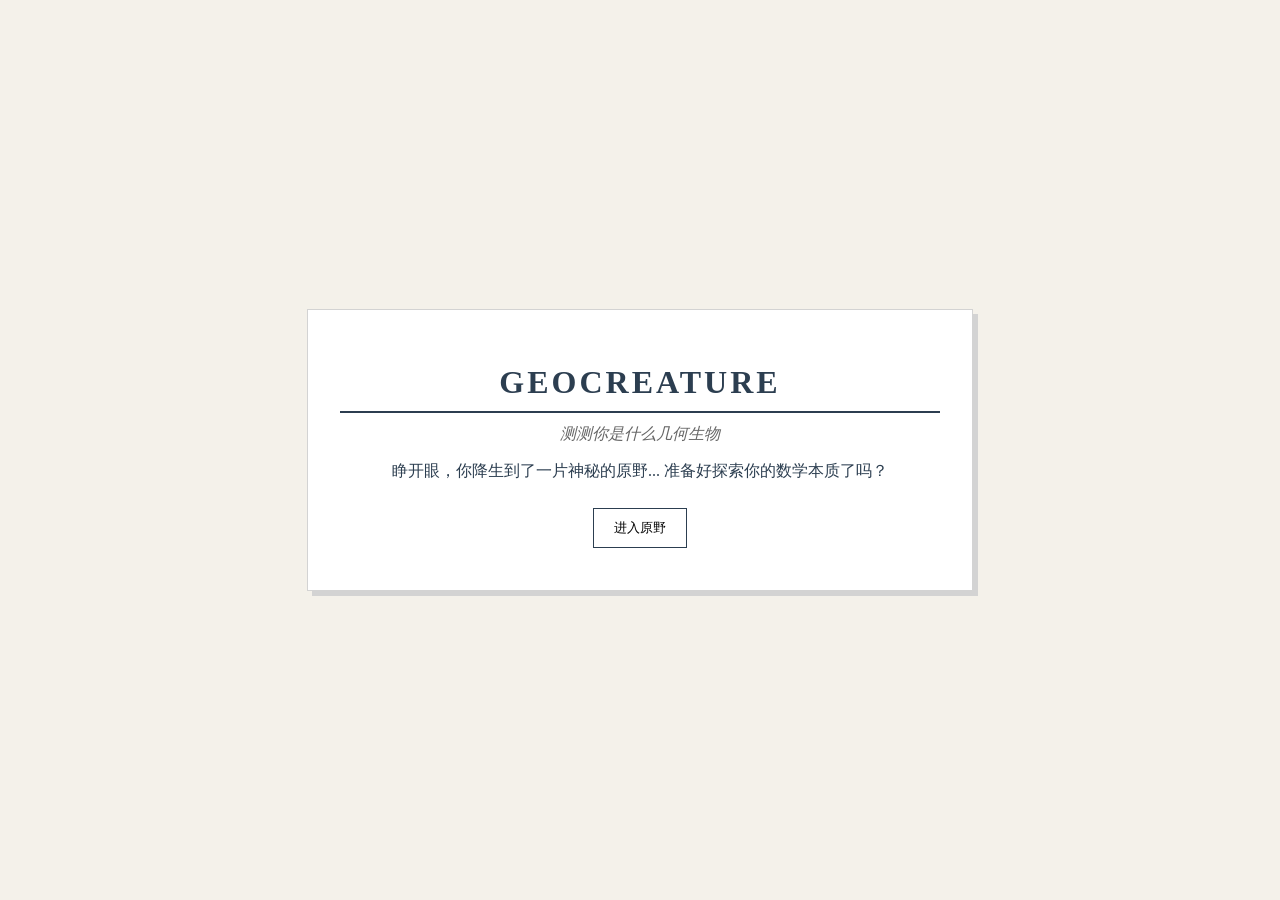
<file: index_v1.html>
<!DOCTYPE html>
<html lang="zh-CN">

<head>
    <meta charset="UTF-8">
    <meta name="viewport" content="width=device-width, initial-scale=1.0">
    <title>GeoCreature | 几何生物测试</title>
    <link rel="stylesheet" href="style.css">
</head>

<body>
    <div class="container">
        <div id="welcome-screen" class="screen">
            <h1>GeoCreature</h1>
            <p class="subtitle">测测你是什么几何生物</p>
            <p class="intro-text">睁开眼，你降生到了一片神秘的原野... 准备好探索你的数学本质了吗？</p>
            <button onclick="startQuiz()">进入原野</button>
        </div>

        <div id="quiz-screen" class="screen" style="display: none;">
            <div class="progress-bar">
                <div id="progress"></div>
            </div>
            <div id="question-container">
                <p id="question-text"></p>
                <div id="options"></div>
            </div>
            <div class="controls">
                <button id="prev-btn" onclick="prevQuestion()" disabled>上一题</button>
                <button id="next-btn" onclick="nextQuestion()" disabled>下一题</button>
            </div>
        </div>

        <div id="input-screen" class="screen" style="display: none;">
            <h2 style="margin-top: 0;">最后的时空映射</h2>
            <p class="intro-text">原野的能量正在汇聚。为了完成最后的测试，请提供两个关键常数：</p>

            <div style="margin: 30px 0; text-align: left; display: inline-block;">
                <label>1. 你直觉喜欢的整数 (0-999):</label><br>
                <input type="number" id="num1" placeholder="例如：42" style="width: 100%; margin-bottom: 20px;"><br>

                <label>2. 一个代表你的数字 (可以是小数):</label><br>
                <input type="number" id="num2" step="0.01" placeholder="例如：3.14">
            </div>

            <button onclick="showResult()" style="display: block; margin: 20px auto;">查看我的几何形态</button>
        </div>

        <div id="result-screen" class="screen" style="display: none;">
            <h2 id="creature-title"></h2>
            
            <div class="image-placeholder">
                <div id="creature-visual"></div>
                <p style="font-size: 0.8rem; color: #777;">[几何生物画像🐾]</p>
            </div>

            <div class="result-box">
                <p><strong>数学构成：</strong> <span id="math-core"></span></p>
                <p><strong>生活空间：</strong> <span id="life-space"></span></p>
                <hr>
                <p id="persona-text"></p>
                <p><strong>灵魂曲率：</strong> <span id="curvature-val"></span></p>
                <p><strong>专属色：</strong> <span id="color-hex"></span></p>
            </div>

            <div class="concept-toggle">
                <button onclick="toggleConcept()">什么是 <span id="concept-name"></span>？</button>
                <div id="concept-detail" style="display: none;">
                    <p id="concept-desc"></p>
                </div>
            </div>

            <button onclick="location.reload()">重新降生</button>
        </div>
    </div>
    <script src="script.js"></script>
</body>

</html>
</file>
<file: style.css>
:root {
    --bg-color: #f4f1ea;
    /* 复古米浆色 */
    --text-color: #2c3e50;
    --accent-color: #8e44ad;
    --border-color: #d3d3d3;
}

body {
    background-color: var(--bg-color);
    color: var(--text-color);
    font-family: "Constantia", "Lucida Bright", "Palatino", "Georgia", serif;
    display: flex;
    justify-content: center;
    align-items: center;
    min-height: 100vh;
    margin: 0;
}

.container {
    width: 90%;
    max-width: 600px;
    background: #fff;
    padding: 2rem;
    border: 1px solid var(--border-color);
    box-shadow: 5px 5px 0px var(--border-color);
}

h1 {
    text-transform: uppercase;
    letter-spacing: 3px;
    border-bottom: 2px solid var(--text-color);
    padding-bottom: 10px;
}

.subtitle {
    font-style: italic;
    margin-top: -10px;
    color: #666;
}

.screen {
    text-align: center;
}

button {
    background: transparent;
    border: 1px solid var(--text-color);
    padding: 10px 20px;
    cursor: pointer;
    font-family: inherit;
    transition: all 0.3s;
    margin: 10px;
}

button:hover:not(:disabled) {
    background: var(--text-color);
    color: white;
}

button:disabled {
    border-color: #ccc;
    color: #ccc;
    cursor: not-allowed;
}

.progress-bar {
    width: 100%;
    height: 4px;
    background: #eee;
    margin-bottom: 2rem;
}

#progress {
    height: 100%;
    background: var(--text-color);
    width: 0%;
    transition: width 0.3s;
}

#options {
    display: flex;
    flex-direction: column;
    gap: 10px;
    margin: 20px 0;
}

.option-btn {
    text-align: left;
    width: 100%;
    margin: 0;
}

.option-btn.selected {
    background: var(--text-color) !important;
    /* 强制背景变黑 */
    color: white !important;
    /* 文字变白 */
    box-shadow: 2px 2px 0px var(--border-color);
    /* 保持复古阴影感 */
}

.result-box {
    text-align: left;
    line-height: 1.6;
    border-top: 1px solid #eee;
    padding-top: 20px;
}

/* 修改：原来的圆形改为小一点的并列展示 */
#creature-visual-tiny {
    width: 100px;
    height: 100px;
    margin: 20px auto;
    box-shadow: 2px 2px 0px var(--border-color);    /* 保持复古阴影 */
    border-radius: 50%;     /* div 默认是方形，改成圆形。*/
    border: none;
    transition: background-color 0.5s ease;
    /* 颜色加载时的过渡效果 */
}

/* 新增：并列容器 */
.visual-container {
    display: flex;
    justify-content: center;
    align-items: center;
    gap: 20px;
    /* 图片和圆形之间的间距 */
    margin: 20px 0;
}

/* 修改：原来的 placeholder 变为只放图片 */
.image-placeholder {
    width: 150px;
    /* 调大一点给图片 */
    height: 150px;
    border: none;
    /* 去掉边框 */
    display: flex;
    justify-content: center;
    align-items: center;
}

/* 新增：插画样式 */
#creature-illustration {
    max-width: 100%;
    max-height: 100%;
    object-fit: contain;
    /* 保持比例 */
    /* 可以加一点复古的滤镜，比如降低一点饱和度 */
    filter: sepia(10%) contrast(110%);
}


.concept-toggle {
    margin-top: 20px;
    padding: 10px;
    background: #fafafa;
    font-size: 0.9rem;
}

#concept-detail {
    padding: 10px;
    color: #555;
    font-style: italic;
}

input {
    padding: 8px;
    border: 1px solid #ccc;
    width: 80%;
    margin-bottom: 10px;
    text-align: center;
}
</file>
